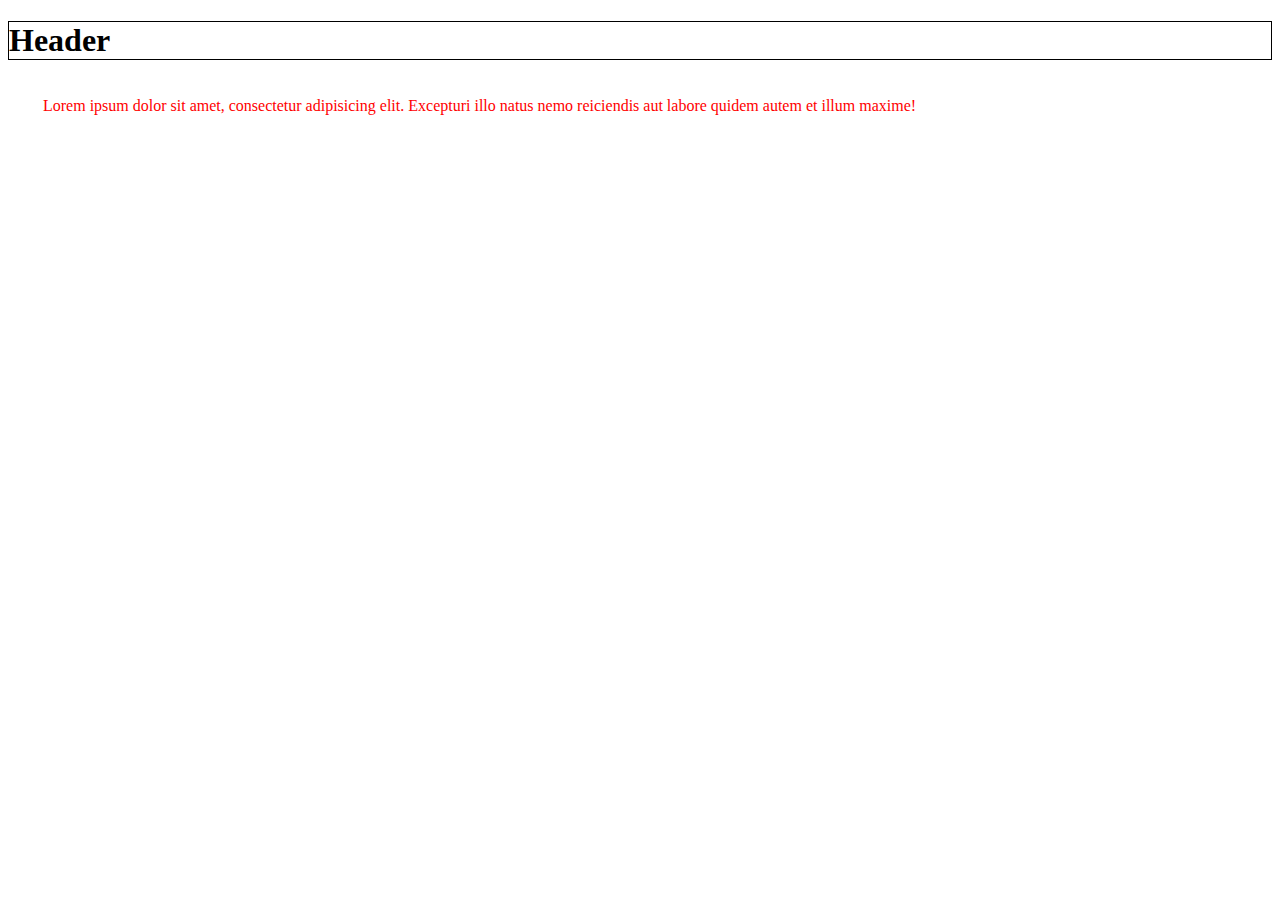
<file: index.html>
<!DOCTYPE html>
<html lang="en">
  <head>
    <meta charset="UTF-8" />
    <meta name="viewport" content="width=device-width, initial-scale=1.0" />
    <title>Document</title>
    <link rel="stylesheet" href="./assets/css/style.css" />
    <script defer src="./assets/js/classList.js"></script>
  </head>
  <body>
    <!--  додати зголовок h1 і
       міняти його границю 
       (додавати/знімати) 
       при кліку на нього -->
    <h1 class="h1">Header</h1>
    <p id="task1" class="task redTask">
      Lorem ipsum dolor sit amet, consectetur adipisicing elit. Excepturi illo
      natus nemo reiciendis aut labore quidem autem et illum maxime!
    </p>
  </body>
</html>
</file>
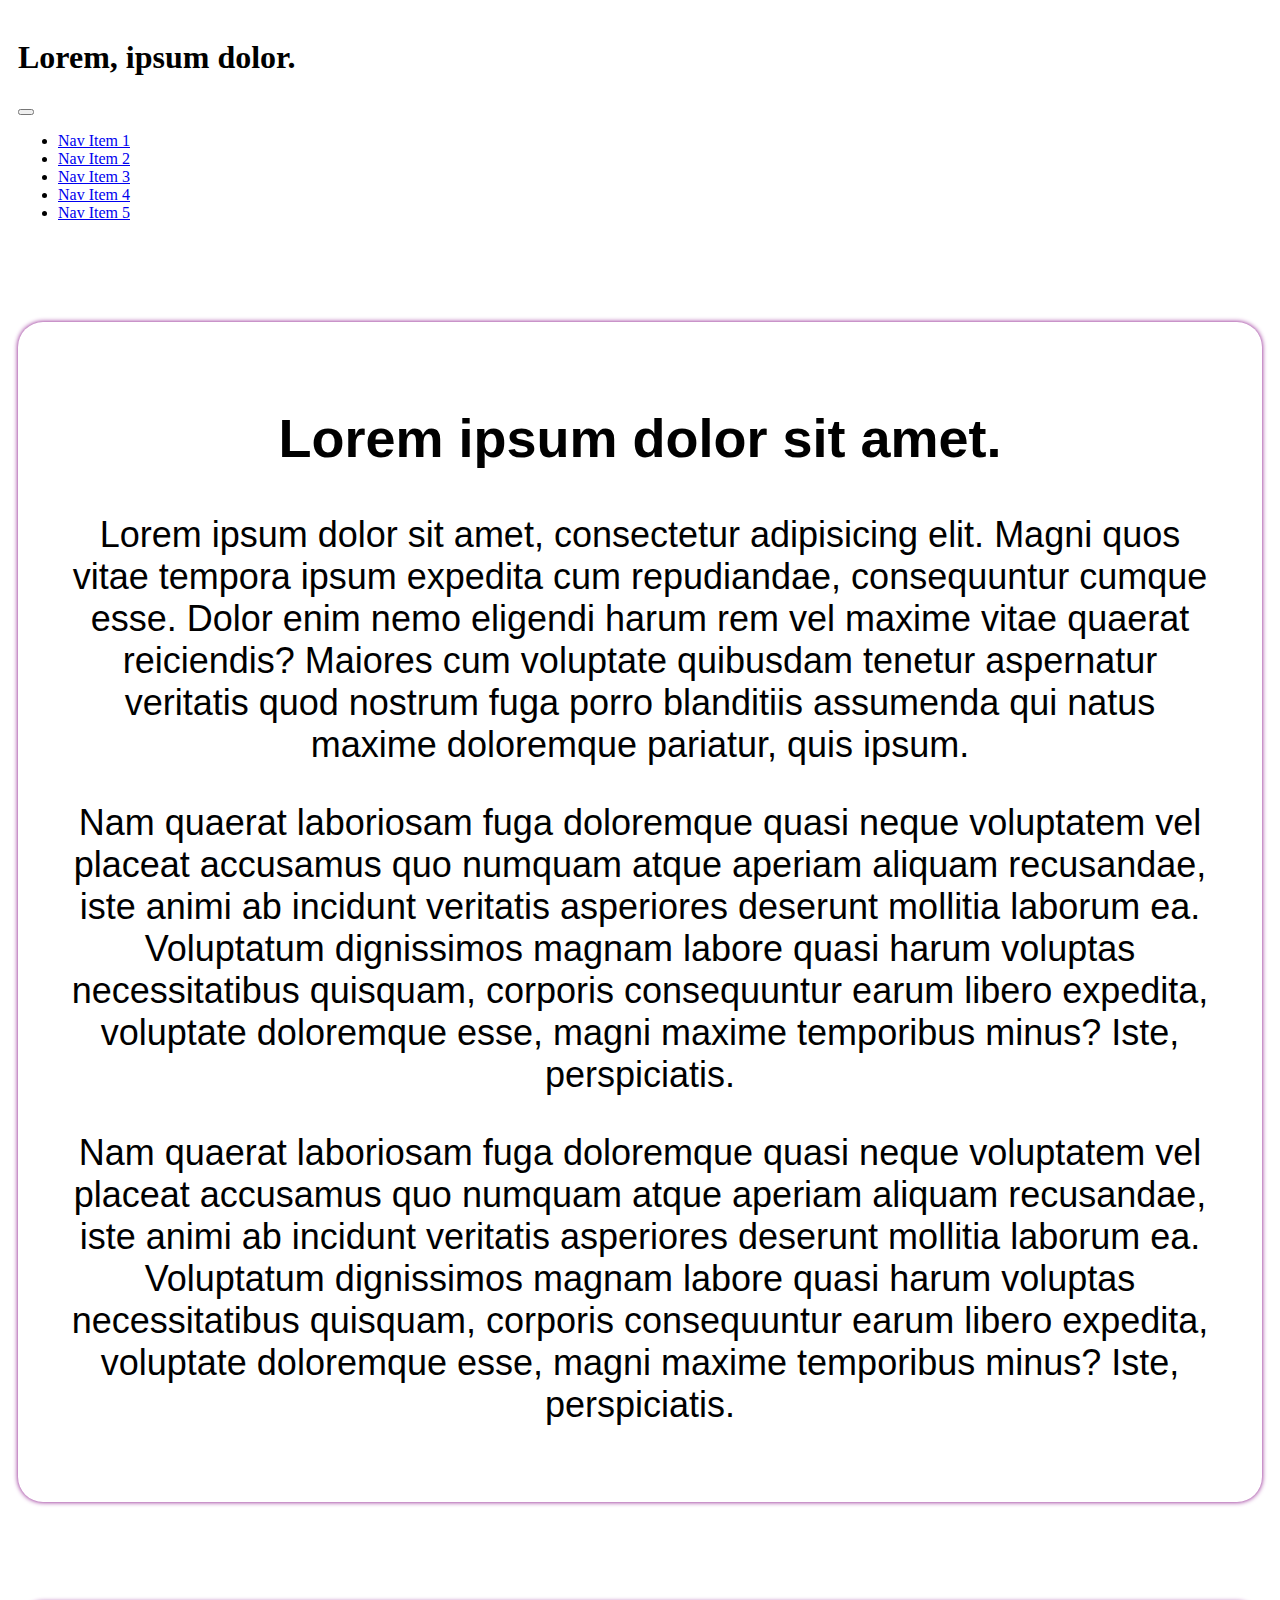
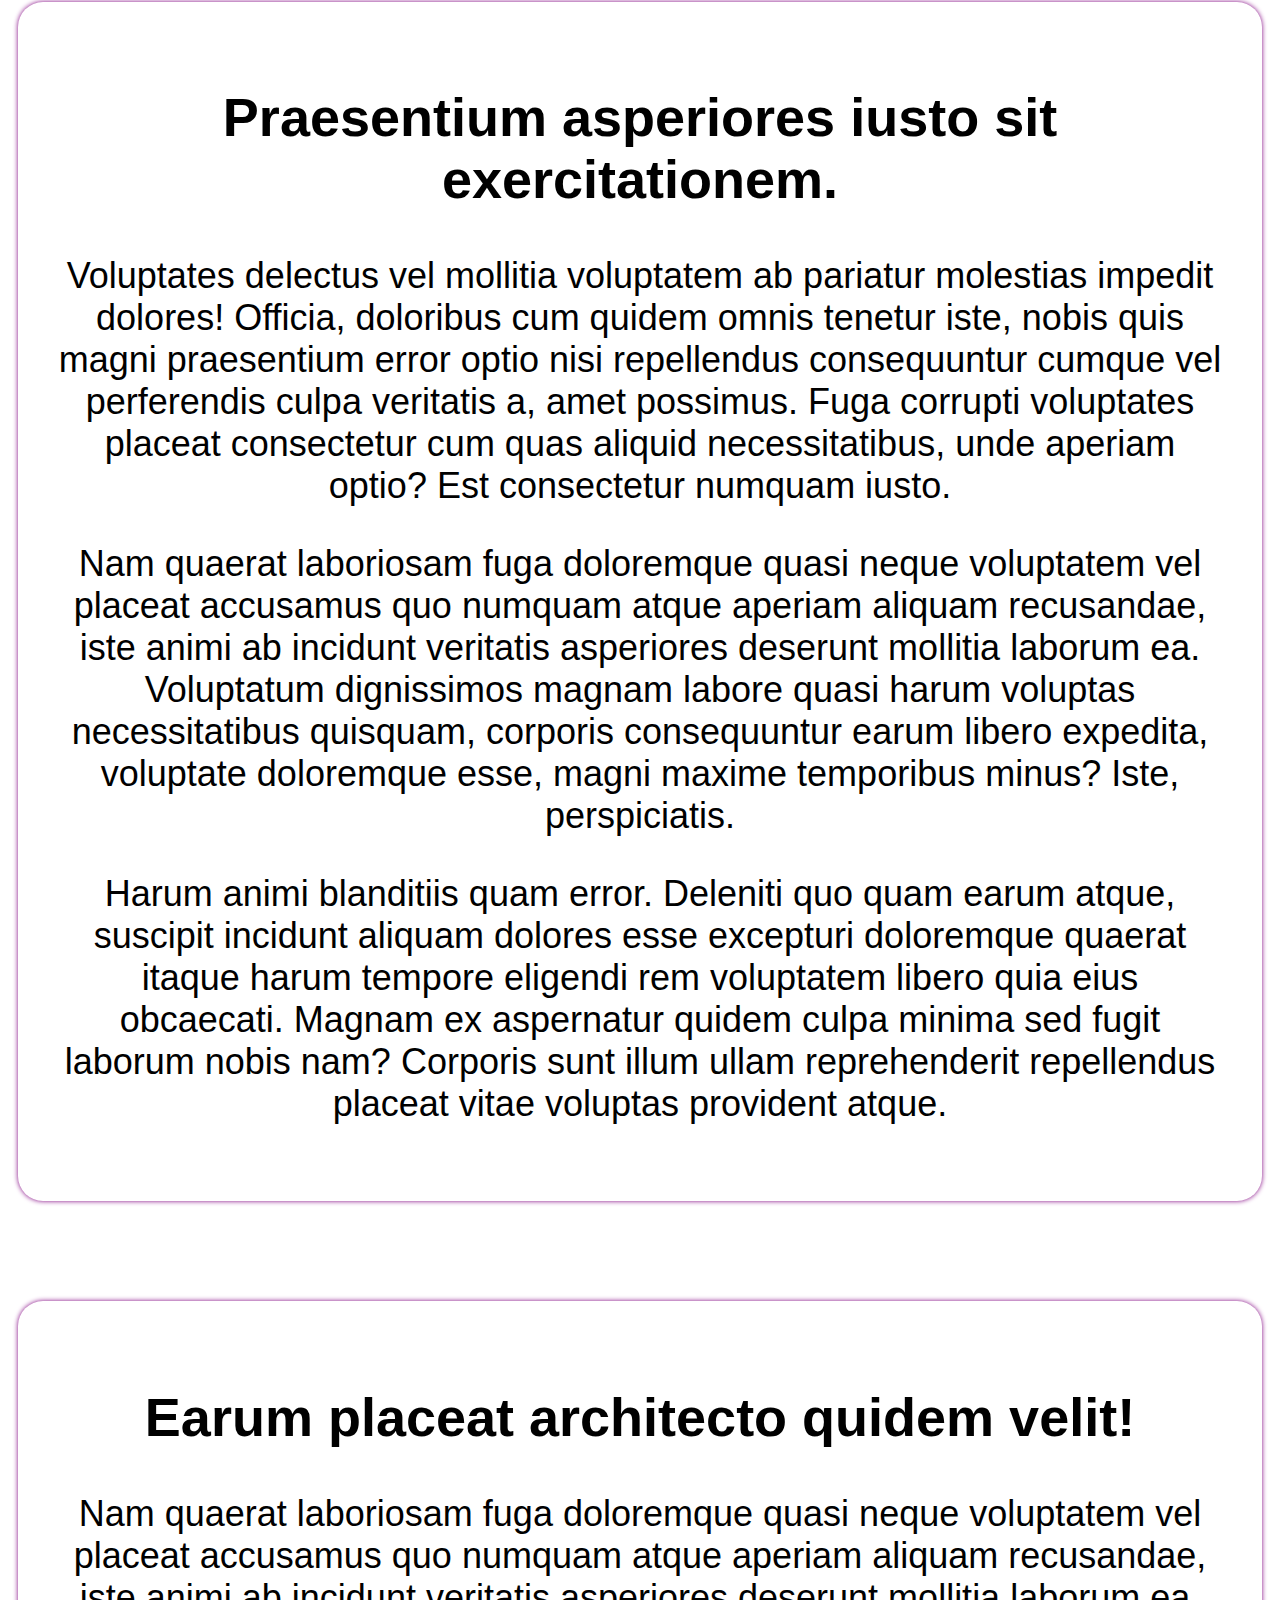
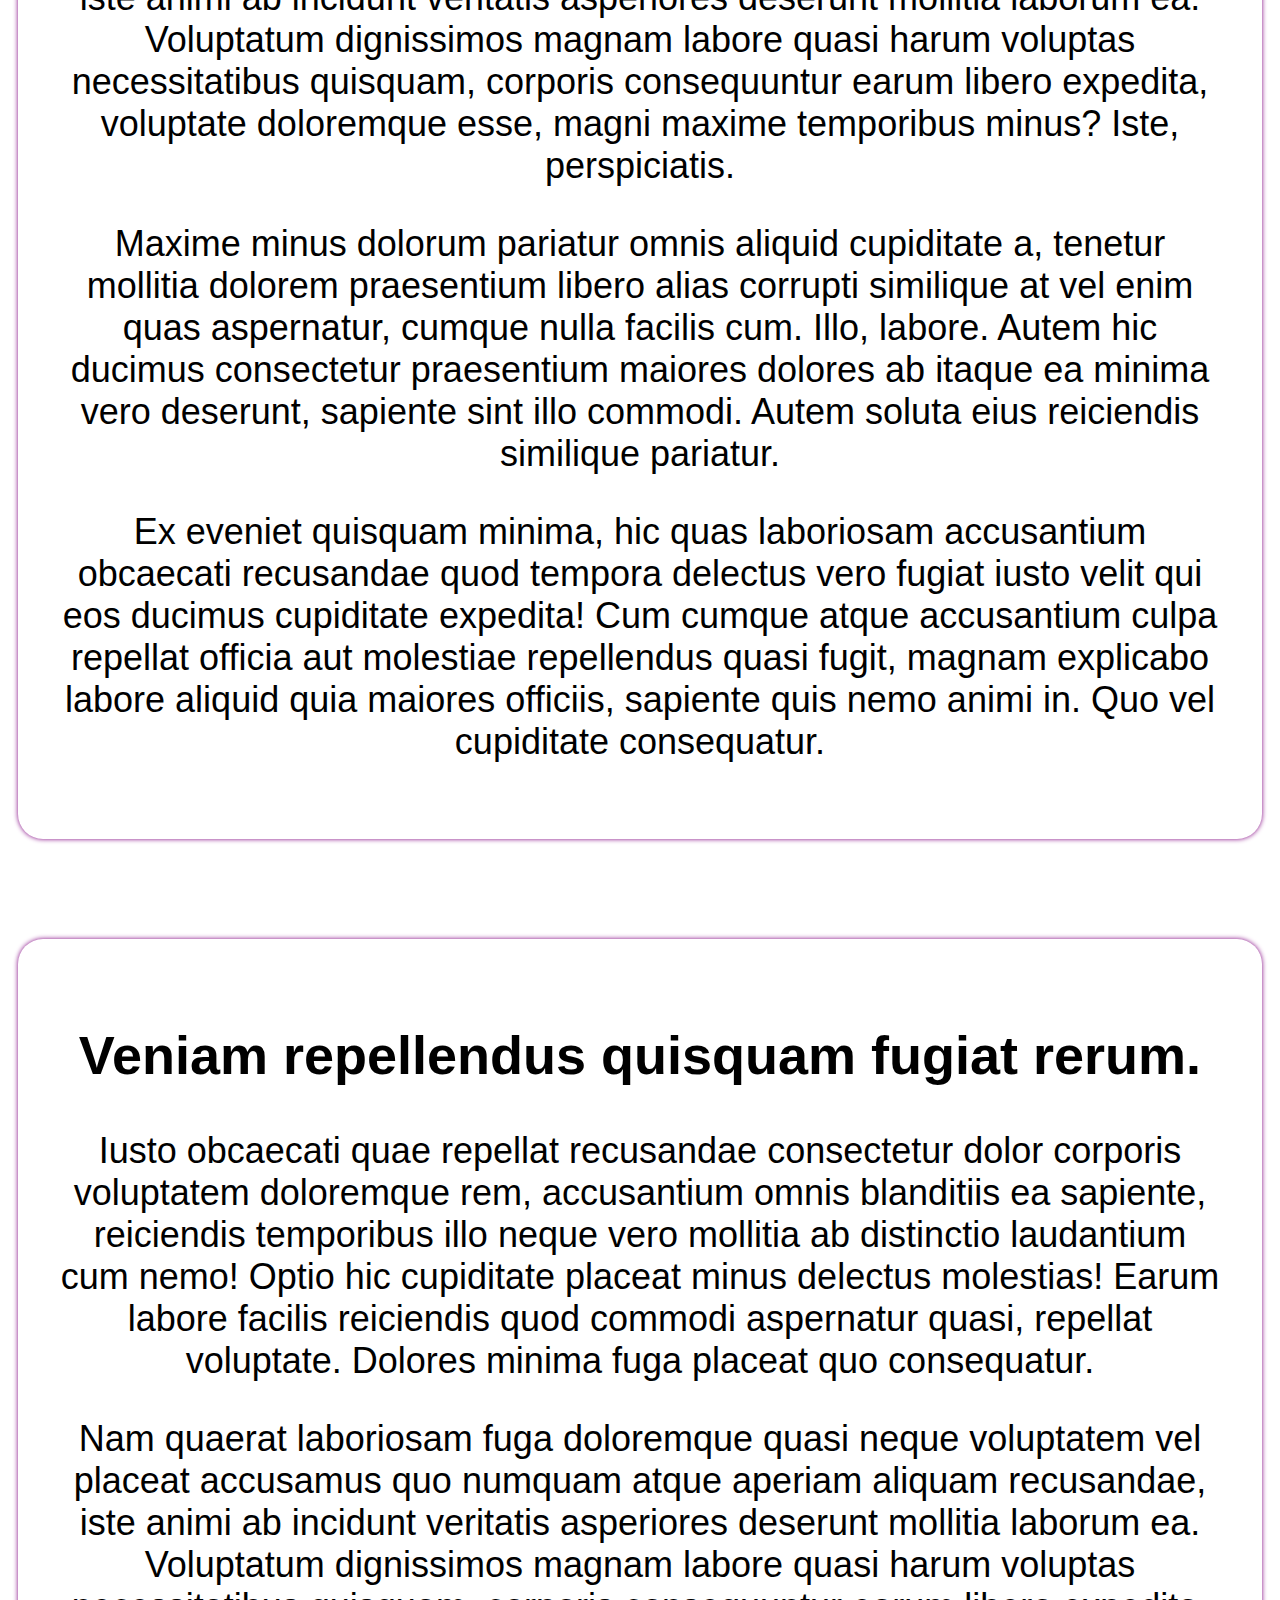
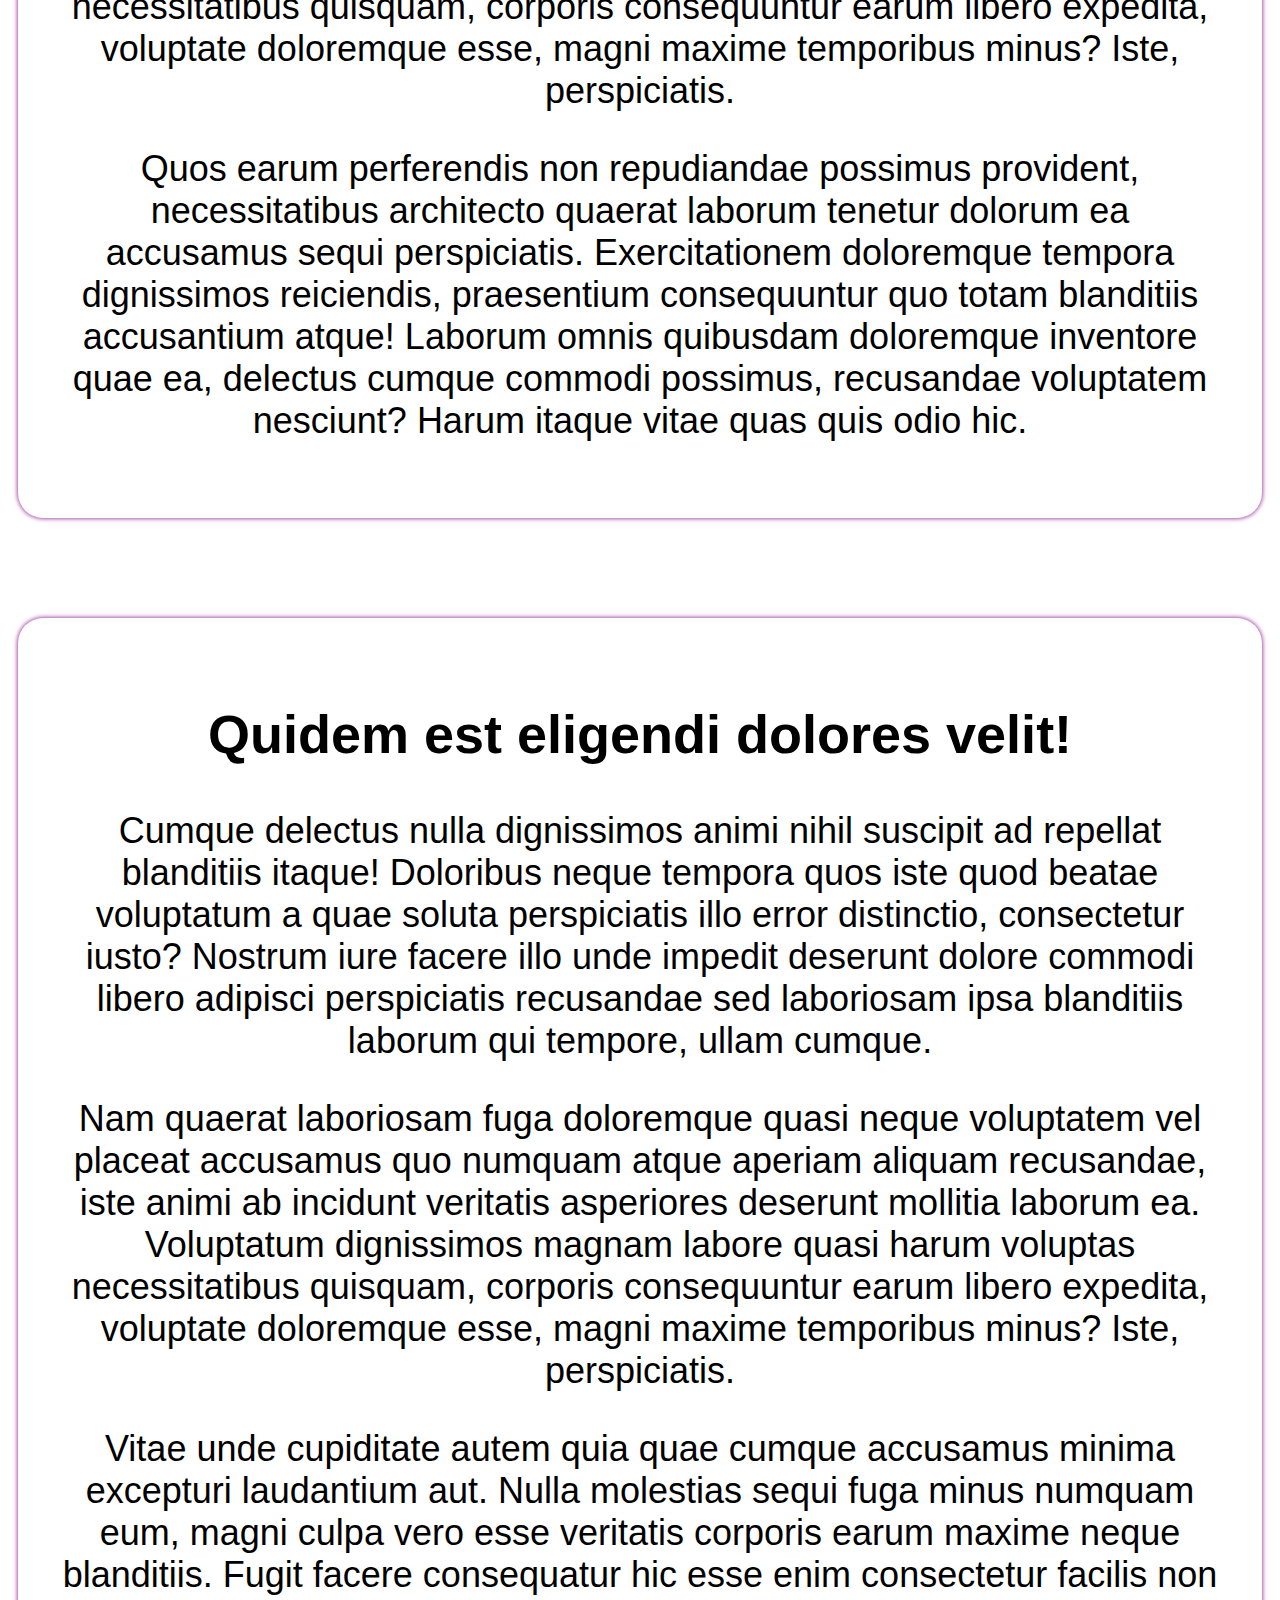
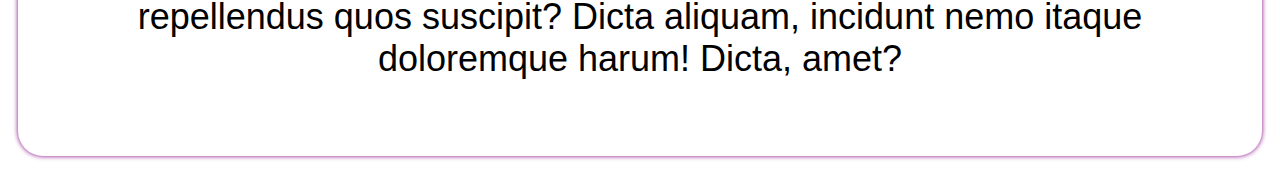
<file: burger/index.html>
<!DOCTYPE html>
<html>
  <head>
    <title>Parcel Sandbox</title>
    <meta charset="UTF-8" />
    <link rel="stylesheet" href="./css/style.css" />
    <script defer src="./js/index.js"></script>
  </head>

  <body>
    <header>
      <h1>Lorem, ipsum dolor.</h1>
      <div class="burgerMenuContainer burgerMenuContainerHide">
        <button class="burgerMenuBtn">
          <span class="burgerMenuLine"></span>
        </button>
        <nav>
          <ul>
            <li><a href="#Item1">Nav Item 1</a></li>
            <li><a href="#Item2">Nav Item 2</a></li>
            <li><a href="#Item3">Nav Item 3</a></li>
            <li><a href="#Item4">Nav Item 4</a></li>
            <li><a href="#Item5">Nav Item 5</a></li>
          </ul>
        </nav>
      </div>
      <div class="fullScreenOverlay"></div>
    </header>
    <main>
      <article>
        <h2 id="Item1">Lorem ipsum dolor sit amet.</h2>
        <p>
          Lorem ipsum dolor sit amet, consectetur adipisicing elit. Magni quos
          vitae tempora ipsum expedita cum repudiandae, consequuntur cumque
          esse. Dolor enim nemo eligendi harum rem vel maxime vitae quaerat
          reiciendis? Maiores cum voluptate quibusdam tenetur aspernatur
          veritatis quod nostrum fuga porro blanditiis assumenda qui natus
          maxime doloremque pariatur, quis ipsum.
        </p>
        <p>
          Nam quaerat laboriosam fuga doloremque quasi neque voluptatem vel
          placeat accusamus quo numquam atque aperiam aliquam recusandae, iste
          animi ab incidunt veritatis asperiores deserunt mollitia laborum ea.
          Voluptatum dignissimos magnam labore quasi harum voluptas
          necessitatibus quisquam, corporis consequuntur earum libero expedita,
          voluptate doloremque esse, magni maxime temporibus minus? Iste,
          perspiciatis.
        </p>
        <p>
          Nam quaerat laboriosam fuga doloremque quasi neque voluptatem vel
          placeat accusamus quo numquam atque aperiam aliquam recusandae, iste
          animi ab incidunt veritatis asperiores deserunt mollitia laborum ea.
          Voluptatum dignissimos magnam labore quasi harum voluptas
          necessitatibus quisquam, corporis consequuntur earum libero expedita,
          voluptate doloremque esse, magni maxime temporibus minus? Iste,
          perspiciatis.
        </p>
      </article>
      <article>
        <h2 id="Item2">Praesentium asperiores iusto sit exercitationem.</h2>
        <p>
          Voluptates delectus vel mollitia voluptatem ab pariatur molestias
          impedit dolores! Officia, doloribus cum quidem omnis tenetur iste,
          nobis quis magni praesentium error optio nisi repellendus consequuntur
          cumque vel perferendis culpa veritatis a, amet possimus. Fuga corrupti
          voluptates placeat consectetur cum quas aliquid necessitatibus, unde
          aperiam optio? Est consectetur numquam iusto.
        </p>
        <p>
          Nam quaerat laboriosam fuga doloremque quasi neque voluptatem vel
          placeat accusamus quo numquam atque aperiam aliquam recusandae, iste
          animi ab incidunt veritatis asperiores deserunt mollitia laborum ea.
          Voluptatum dignissimos magnam labore quasi harum voluptas
          necessitatibus quisquam, corporis consequuntur earum libero expedita,
          voluptate doloremque esse, magni maxime temporibus minus? Iste,
          perspiciatis.
        </p>
        <p>
          Harum animi blanditiis quam error. Deleniti quo quam earum atque,
          suscipit incidunt aliquam dolores esse excepturi doloremque quaerat
          itaque harum tempore eligendi rem voluptatem libero quia eius
          obcaecati. Magnam ex aspernatur quidem culpa minima sed fugit laborum
          nobis nam? Corporis sunt illum ullam reprehenderit repellendus placeat
          vitae voluptas provident atque.
        </p>
      </article>
      <article>
        <h2 id="Item3">Earum placeat architecto quidem velit!</h2>
        <p>
          Nam quaerat laboriosam fuga doloremque quasi neque voluptatem vel
          placeat accusamus quo numquam atque aperiam aliquam recusandae, iste
          animi ab incidunt veritatis asperiores deserunt mollitia laborum ea.
          Voluptatum dignissimos magnam labore quasi harum voluptas
          necessitatibus quisquam, corporis consequuntur earum libero expedita,
          voluptate doloremque esse, magni maxime temporibus minus? Iste,
          perspiciatis.
        </p>
        <p>
          Maxime minus dolorum pariatur omnis aliquid cupiditate a, tenetur
          mollitia dolorem praesentium libero alias corrupti similique at vel
          enim quas aspernatur, cumque nulla facilis cum. Illo, labore. Autem
          hic ducimus consectetur praesentium maiores dolores ab itaque ea
          minima vero deserunt, sapiente sint illo commodi. Autem soluta eius
          reiciendis similique pariatur.
        </p>
        <p>
          Ex eveniet quisquam minima, hic quas laboriosam accusantium obcaecati
          recusandae quod tempora delectus vero fugiat iusto velit qui eos
          ducimus cupiditate expedita! Cum cumque atque accusantium culpa
          repellat officia aut molestiae repellendus quasi fugit, magnam
          explicabo labore aliquid quia maiores officiis, sapiente quis nemo
          animi in. Quo vel cupiditate consequatur.
        </p>
      </article>
      <article>
        <h2 id="Item4">Veniam repellendus quisquam fugiat rerum.</h2>
        <p>
          Iusto obcaecati quae repellat recusandae consectetur dolor corporis
          voluptatem doloremque rem, accusantium omnis blanditiis ea sapiente,
          reiciendis temporibus illo neque vero mollitia ab distinctio
          laudantium cum nemo! Optio hic cupiditate placeat minus delectus
          molestias! Earum labore facilis reiciendis quod commodi aspernatur
          quasi, repellat voluptate. Dolores minima fuga placeat quo
          consequatur.
        </p>
        <p>
          Nam quaerat laboriosam fuga doloremque quasi neque voluptatem vel
          placeat accusamus quo numquam atque aperiam aliquam recusandae, iste
          animi ab incidunt veritatis asperiores deserunt mollitia laborum ea.
          Voluptatum dignissimos magnam labore quasi harum voluptas
          necessitatibus quisquam, corporis consequuntur earum libero expedita,
          voluptate doloremque esse, magni maxime temporibus minus? Iste,
          perspiciatis.
        </p>
        <p>
          Quos earum perferendis non repudiandae possimus provident,
          necessitatibus architecto quaerat laborum tenetur dolorum ea accusamus
          sequi perspiciatis. Exercitationem doloremque tempora dignissimos
          reiciendis, praesentium consequuntur quo totam blanditiis accusantium
          atque! Laborum omnis quibusdam doloremque inventore quae ea, delectus
          cumque commodi possimus, recusandae voluptatem nesciunt? Harum itaque
          vitae quas quis odio hic.
        </p>
      </article>
      <article>
        <h2 id="Item5">Quidem est eligendi dolores velit!</h2>
        <p>
          Cumque delectus nulla dignissimos animi nihil suscipit ad repellat
          blanditiis itaque! Doloribus neque tempora quos iste quod beatae
          voluptatum a quae soluta perspiciatis illo error distinctio,
          consectetur iusto? Nostrum iure facere illo unde impedit deserunt
          dolore commodi libero adipisci perspiciatis recusandae sed laboriosam
          ipsa blanditiis laborum qui tempore, ullam cumque.
        </p>
        <p>
          Nam quaerat laboriosam fuga doloremque quasi neque voluptatem vel
          placeat accusamus quo numquam atque aperiam aliquam recusandae, iste
          animi ab incidunt veritatis asperiores deserunt mollitia laborum ea.
          Voluptatum dignissimos magnam labore quasi harum voluptas
          necessitatibus quisquam, corporis consequuntur earum libero expedita,
          voluptate doloremque esse, magni maxime temporibus minus? Iste,
          perspiciatis.
        </p>
        <p>
          Vitae unde cupiditate autem quia quae cumque accusamus minima
          excepturi laudantium aut. Nulla molestias sequi fuga minus numquam
          eum, magni culpa vero esse veritatis corporis earum maxime neque
          blanditiis. Fugit facere consequatur hic esse enim consectetur facilis
          non repellendus quos suscipit? Dicta aliquam, incidunt nemo itaque
          doloremque harum! Dicta, amet?
        </p>
      </article>
    </main>
  </body>
</html>
</file>
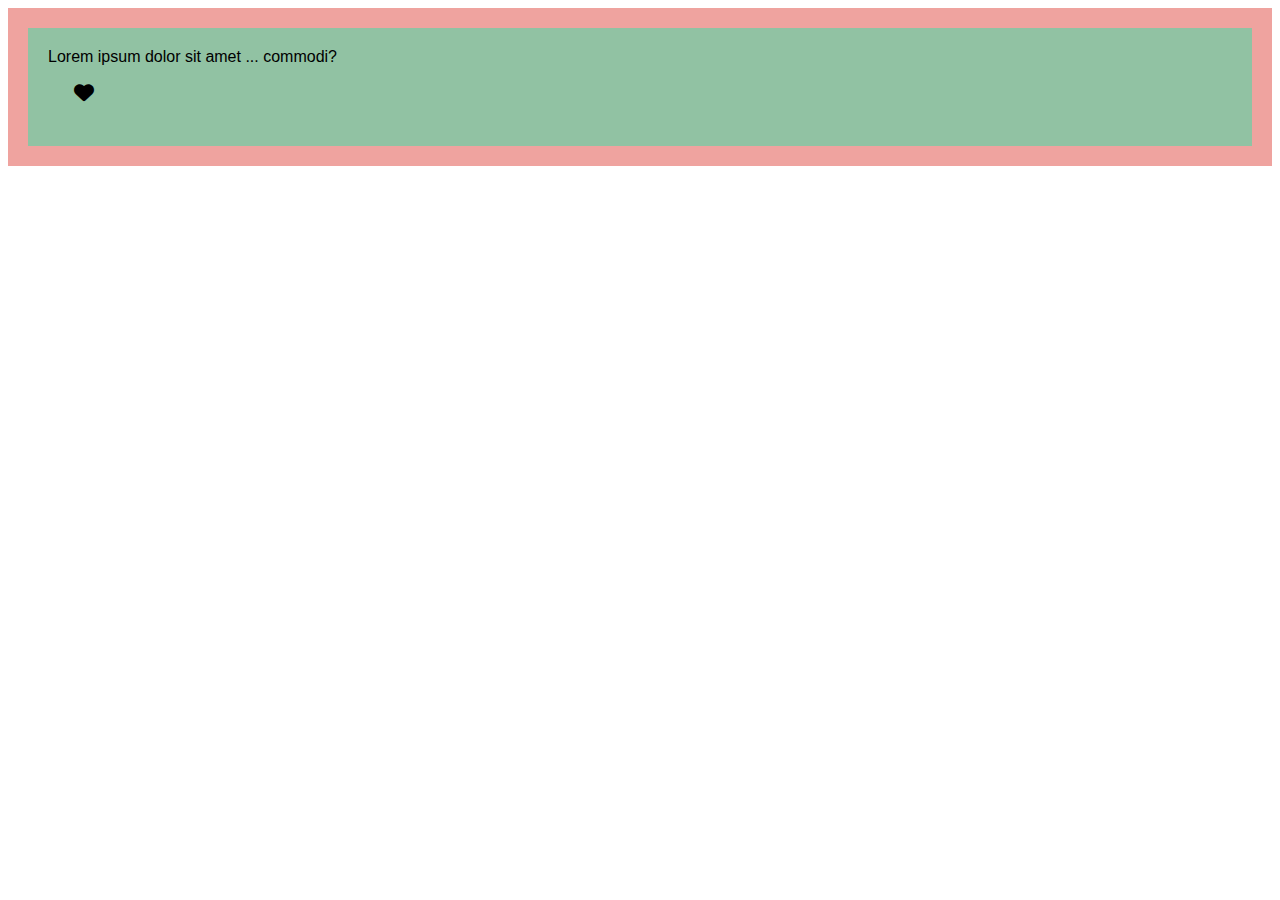
<file: stopProgDemo/index.html>
<!DOCTYPE html>
<html lang="en">
  <head>
    <meta charset="UTF-8" />
    <meta name="viewport" content="width=device-width, initial-scale=1.0" />
    <title>Document</title>
    <link
      rel="stylesheet"
      href="https://cdnjs.cloudflare.com/ajax/libs/font-awesome/6.5.2/css/all.min.css"
    />

    <link rel="stylesheet" href="./assets/css/style.css" />
    <script defer src="./assets/js/index.js"></script>
  </head>
  <body>
    <main>
      <article>
        Lorem ipsum dolor sit amet ... commodi?
        <button><i class="fa-solid fa-heart"></i></button>
      </article>
    </main>
  </body>
</html>
</file>
<file: assets/css/style.css>
.h1 {
  border: 1px solid black;
}

.task {
  padding: 15px;
  margin: 20px;
  border-radius: 15px;
  box-shadow: grey;
}

.redTask {
  color: red;
}

.greenTask {
  color: green;
}

.doneTask {
  text-decoration: line-through;
}

div {
  padding: 20px;
  border: 1px solid red;
}
</file>
<file: burger/css/style.css>
body {
  padding: 10px;
}
article {
  margin: 100px auto 0;
  padding: 40px;
  font-size: 36px;
  text-align: center;
  font-family: sans-serif;
  border-radius: 25px;
  box-shadow: 0 0 5px purple;
}
</file>
<file: stopProgDemo/assets/css/style.css>
body {
  font-family: sans-serif;
}

main {
  padding: 20px;
  background-color: #efa39f;
}
article {
  padding: 20px;
  background-color: #91c2a3;
}

.background {
  background-color: yellow;
}

button {
  margin: 20px;
  background-color: transparent;
  display: block;
  margin-top: 15px;
  border: none;
  font-size: 20px;
}

.redHeart {
  color: red;
}
</file>
